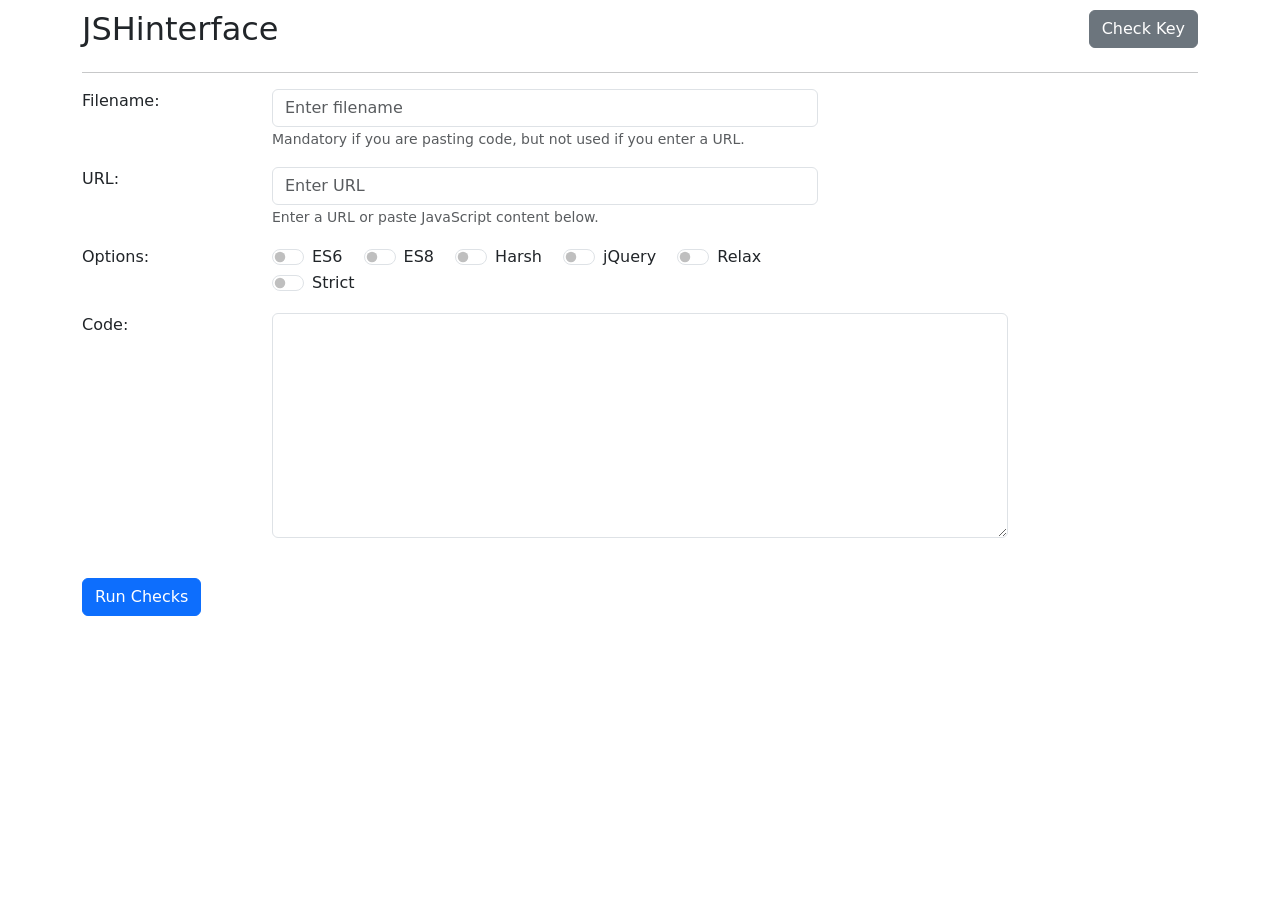
<file: project/index.html>
<!DOCTYPE html>
<html lang="en">

<head>
  <meta charset="UTF-8">
  <meta name="viewport" content="width=device-width, initial-scale=1.0">
  <link href="https://cdn.jsdelivr.net/npm/bootstrap@5.0.0-beta2/dist/css/bootstrap.min.css" rel="stylesheet"
    integrity="sha384-BmbxuPwQa2lc/FVzBcNJ7UAyJxM6wuqIj61tLrc4wSX0szH/Ev+nYRRuWlolflfl" crossorigin="anonymous">
  <link rel="stylesheet" href="https://cdnjs.cloudflare.com/ajax/libs/font-awesome/5.15.0/css/all.min.css">
  <link rel="stylesheet" href="assets/css/style.css">
  <title>JSHint Front End</title>
</head>

<body>
  <div class="container">
    <div class="row">
      <div class="col-md-10">
        <h2>JSHinterface</h2>
      </div>
      <div class="col-md-2 text-end">
        <button id="status" class="btn btn-secondary">Check Key</button>
      </div>
    </div>
    <div class="row">
      <div class="col">
        <hr>
      </div>
    </div>
    <div class="row">
      <div class="col">
        <form id="checksform">
          <div class="row mb-3">
            <label for="filename" class="col-2 form-label">Filename:</label>
            <div class="col-6">
              <input class="form-control" aria-describedby="fileHelp" placeholder="Enter filename" id="filename"
                name="filename" type="text">
              <small id="fileHelp" class="form-text">Mandatory if you are pasting code, but not used if you enter a
                URL.</small>
            </div>
          </div>
          <div class="row mb-3">
            <label for="url" class="col-2 form-label">URL:</label>
            <div class="col-6">
              <input class="form-control" aria-describedby="urlHelp" placeholder="Enter URL" id="url" name="url"
                type="url">
              <small id="urlHelp" class="form-text">Enter a URL or paste JavaScript content below.</small>
            </div>
          </div>
          <div class="row mb-3">
            <label for="options" class="col-2 form-label">Options:</label>
            <div class="col-6">
              <div class="form-check form-switch form-check-inline">
                <input class="form-check-input" name="options" type="checkbox" value="es6">
                <label class="form-check-label" for="flexSwitchCheckDefault">ES6</label>
              </div>
              <div class="form-check form-switch form-check-inline">
                <input class="form-check-input" name="options" type="checkbox" value="es8">
                <label class="form-check-label" for="flexSwitchCheckDefault">ES8</label>
              </div>
              <div class="form-check form-switch form-check-inline">
                <input class="form-check-input" name="options" type="checkbox" value="harsh">
                <label class="form-check-label" for="flexSwitchCheckDefault">Harsh</label>
              </div>
              <div class="form-check form-switch form-check-inline">
                <input class="form-check-input" name="options" type="checkbox" value="jquery">
                <label class="form-check-label" for="flexSwitchCheckDefault">jQuery</label>
              </div>
              <div class="form-check form-switch form-check-inline">
                <input class="form-check-input" name="options" type="checkbox" value="relax">
                <label class="form-check-label" for="flexSwitchCheckDefault">Relax</label>
              </div>
              <div class="form-check form-switch form-check-inline">
                <input class="form-check-input" name="options" type="checkbox" value="strict">
                <label class="form-check-label" for="flexSwitchCheckDefault">Strict</label>
              </div>
            </div>
          </div>
          <div class="row mb-3">
            <label for="code" class="col-2 form-label">Code:</label>
            <div class="col-8">
              <textarea class="form-control" id="code" name="code"></textarea><br>
            </div>
          </div>
        </form>
        <button class="btn btn-primary text-start" id="submit">Run Checks</button>
      </div>
    </div>
  </div>

  <!-- Modal 1 -->
  <div class="modal" id="resultsModal" tabindex="-1">
    <div class="modal-dialog">
      <div class="modal-content">
        <div class="modal-header">
          <h5 class="modal-title" id="resultsModalTitle"></h5>
          <button type="button" class="btn-close" data-bs-dismiss="modal" aria-label="Close"></button>
        </div>
        <div class="modal-body" id="results-content">
        </div>
        <div class="modal-footer">
          <button type="button" class="btn btn-secondary" data-bs-dismiss="modal">Close</button>
        </div>
      </div>
    </div>
  </div>

  <script src="https://cdn.jsdelivr.net/npm/bootstrap@5.0.0-beta2/dist/js/bootstrap.bundle.min.js"
    integrity="sha384-b5kHyXgcpbZJO/tY9Ul7kGkf1S0CWuKcCD38l8YkeH8z8QjE0GmW1gYU5S9FOnJ0" crossorigin="anonymous">
  </script>
  <script src="assets/js/script.js"></script>
</body>

</html>
</file>
<file: project/assets/css/style.css>
@font-face {
  font-family: "Menlo";
  font-style: normal;
  font-weight: normal;
  src: url("../fonts/Menlo-Regular.woff") format("woff");
}

@font-face {
  font-family: "Menlo";
  font-style: normal;
  font-weight: bold;
  src: url("../fonts/Menlo-Bold.woff") format("woff");
}

@font-face {
  font-family: "Menlo";
  font-style: italic;
  font-weight: normal;
  src: url("../fonts/Menlo-Italic.woff") format("woff");
}

@font-face {
  font-family: "Menlo";
  font-style: italic;
  font-weight: bold;
  src: url("../fonts/Menlo-BoldItalic.woff") format("woff");
}

::-webkit-scrollbar {
  -webkit-appearance: none;
  width: 7px;
}

::-webkit-scrollbar-thumb {
  border-radius: 4px;
  background-color: rgba(0, 0, 0, .5);
  box-shadow: 0 0 1px rgba(255, 255, 255, .5);
}

body {
  margin-top: 10px;
}

textarea {
  font-family: "Menlo", 'Courier New', Courier, monospace;
  height: 25vh;
}

.modal-body {
  max-height: 60vh;
  overflow-y: scroll;
}
</file>
